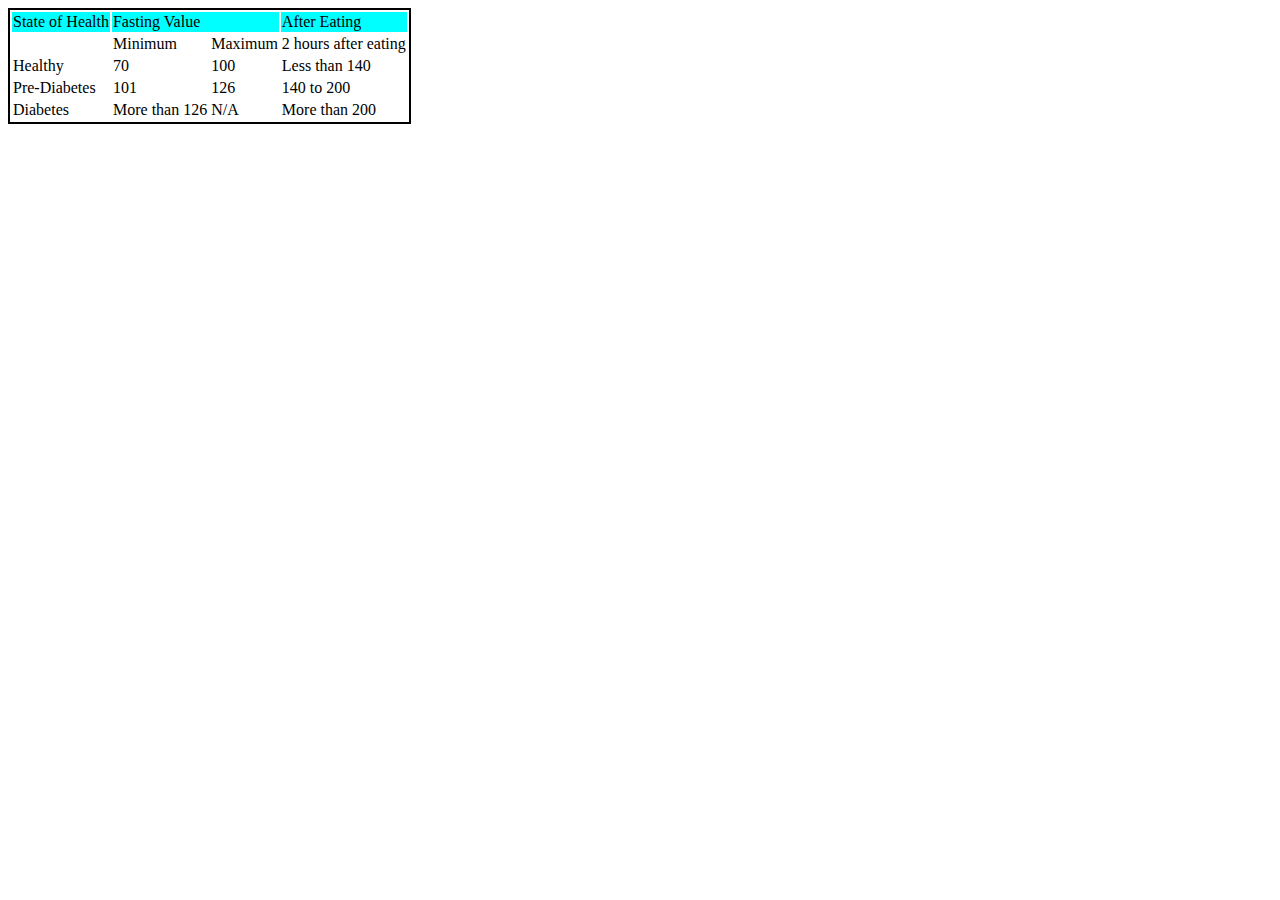
<file: index.html>
<!DOCTYPE html>
<html lang="en">
    <head>
        <meta charset="UTF-8">
        <meta http-equiv="X-UA-Compatible" content="IE=edge">
        <meta name="viewport" content="width=device-width, initial-scale=1.0">
        <title>Document</title>
    </head>
    <body>
        <table style="border: 2px solid black">
            <thead style="background-color: cyan;border: 3px solid red;">
                <td rowspan="2">State of Health</td>
                <td colspan="2">Fasting Value </td>
                <td>After Eating</td>
            </thead>
            <tbody>
            <tr>
                <td></td>
                <td>Minimum</td>
                <td>Maximum</td>
                <td>2 hours after eating</td>
            </tr>
            <tr>
                <td>Healthy</td>
                <td>70</td>
                <td>100</td>
                <td>Less than 140</td>
            </tr>
            <tr>
                <td>Pre-Diabetes</td>
                <td>101</td>
                <td>126</td>
                <td>140 to 200</td>
            </tr>
            <tr>
                <td>Diabetes</td>
                <td>More than 126</td>
                <td>N/A</td>
                <td>More than 200</td>
            </tr>
        </tbody>
        </table>
    </body>
</html>
</file>
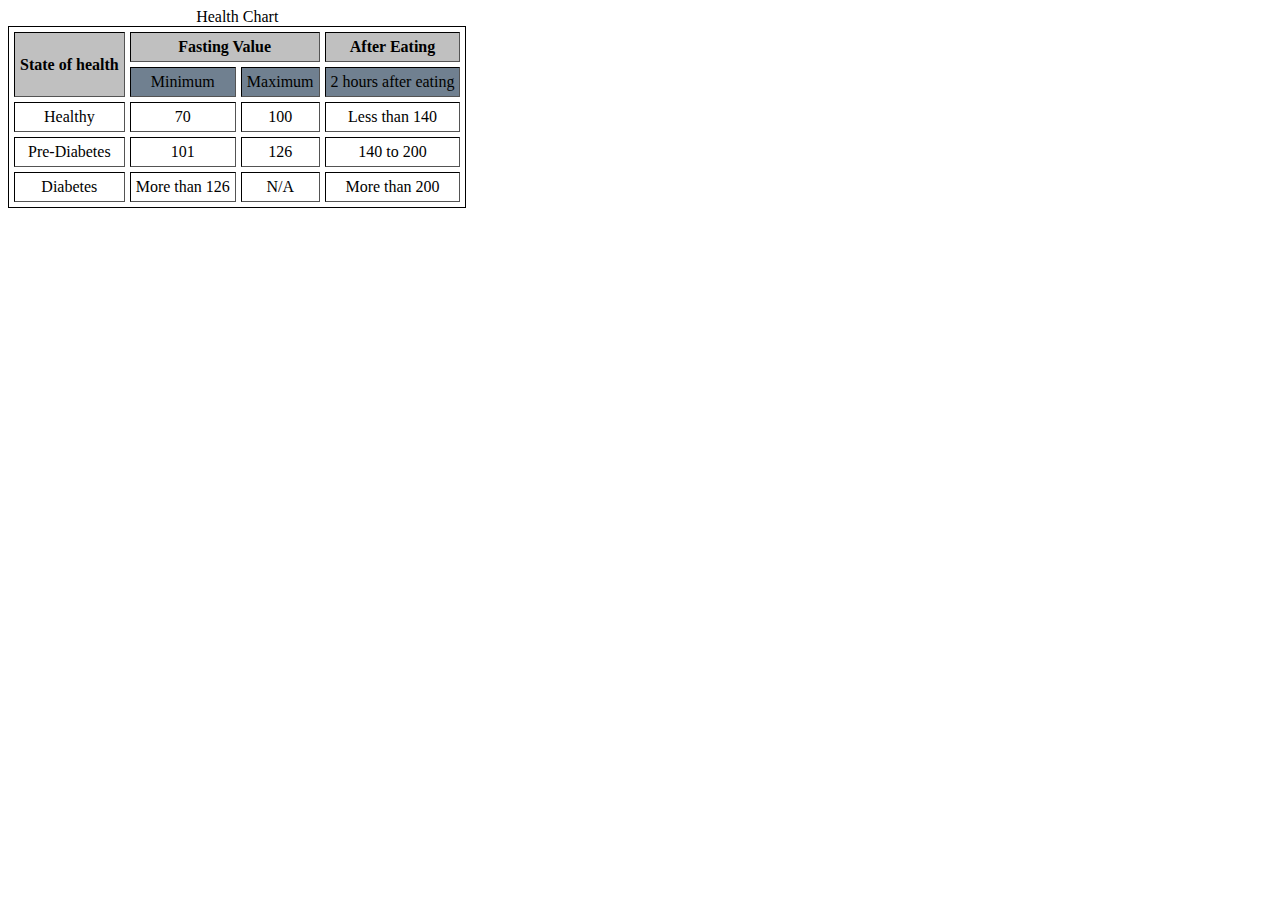
<file: Assignment1.html>
<!DOCTYPE html>
<html lang="en">
    <head>
        <meta charset="UTF-8">
        <meta http-equiv="X-UA-Compatible" content="IE=edge">
        <meta name="viewport" content="width=device-width, initial-scale=1.0">
        <title>Document</title>
    </head>
    <body>
         <table border = "1" cellpadding = "5" cellspacing = "5" style="border: 1px solid black">
            <thead>
                
            </thead>
            <tbody>
            <caption>Health Chart</caption>
            <tr style="text-align: center; background-color: silver;">
                <td rowspan="2"><b>State of health</b> </td>
                <td colspan="2"><b>Fasting Value</b> </td>
                <td><b>After Eating</b></td>

            </tr>
            <tr style="background: slategrey; text-align: center;">
                
                <td>Minimum</td>
                <td>Maximum</td>
                <td>2 hours after eating</td>
            </tr>
            
            <tr style="text-align: center;">
                <td>Healthy</td>
                <td>70</td>
                <td>100</td>
                <td>Less than 140</td>
            </tr>
            <tr style="text-align: center;">
                <td>Pre-Diabetes</td>
                <td>101</td>
                <td>126</td>
                <td>140 to 200</td>
            </tr>
            <tr style="text-align: center;">
                <td>Diabetes</td>
                <td>More than 126</td>
                <td>N/A</td>
                <td>More than 200</td>
            </tr>
        
        </tbody>
        </table>
    </body>
</html>
</file>
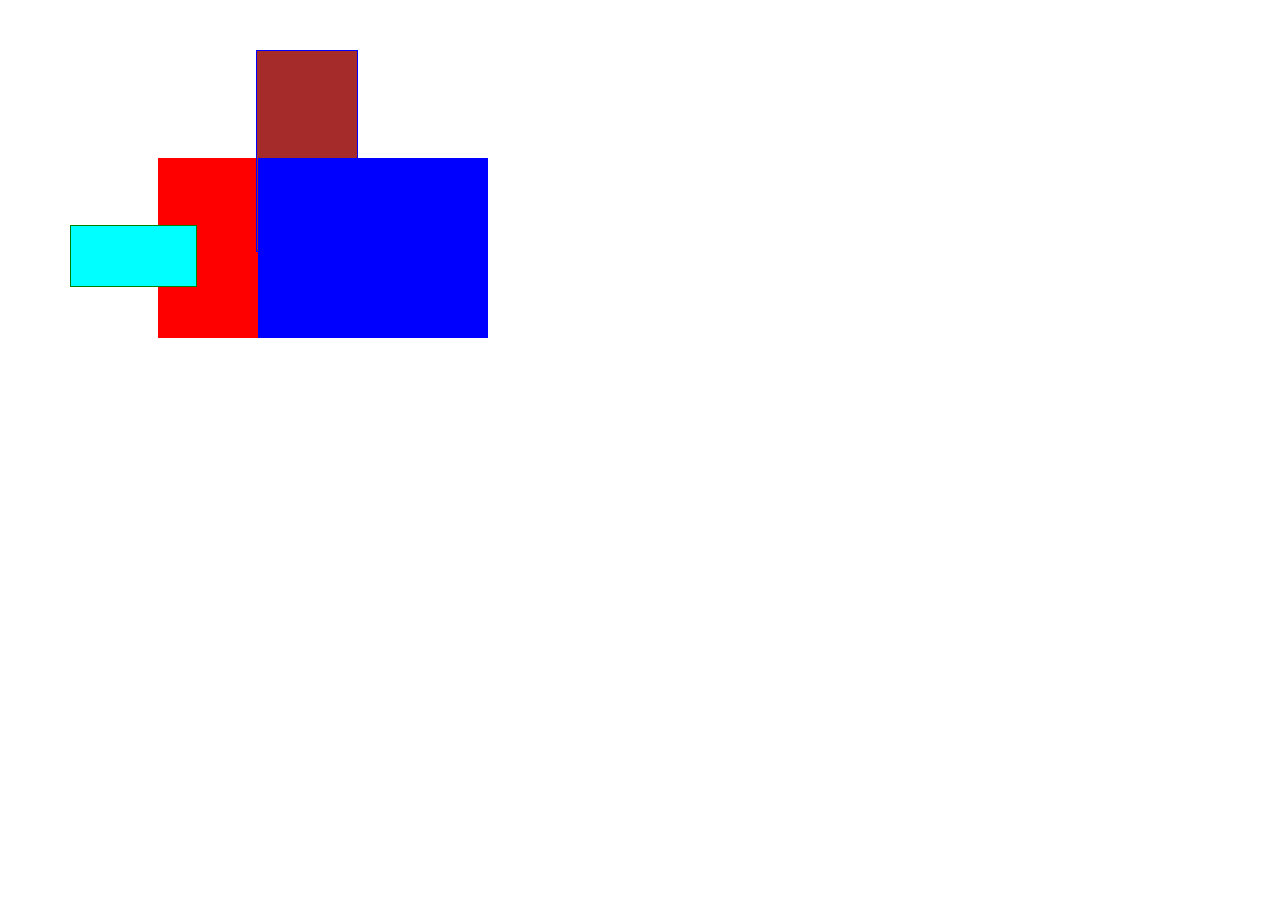
<file: Assignment2.html>
<!DOCTYPE html>
<html lang="en">
<head>
    <meta charset="UTF-8">
    <meta http-equiv="X-UA-Compatible" content="IE=edge">
    <meta name="viewport" content="width=device-width, initial-scale=1.0">
    <title>Document</title>
    <style>
        
        .darkblue {
        
            height: 180px;
            width: 230px;
            background-color: blue;
            position:fixed;
            left:258px;
            top:158px;
        }
        .red {
            height: 180px;
            width: 100px;
            background-color: red;
            position:fixed;
            top: 158px;
            left:158px
          
        }
        .cyan {
          
            border: 1px solid green;
            height: 60px;
            width: 125px;
            background-color: cyan;
            position:fixed;
            top: 225px;
            left:70px
          
        }
        .brown {
            
            border: 1px solid blue;
            height: 200px;
            width: 100px;
            background-color: brown;
            position:fixed;
            left:256px;
            top:50px
        }
        
        </style>
</head>
<body>

        
        <div class="red"> </div>
        <div class="brown"> </div>
        <div class="darkblue"> </div>
        <div class="cyan"> </div>
    
</body>
</html>
</file>
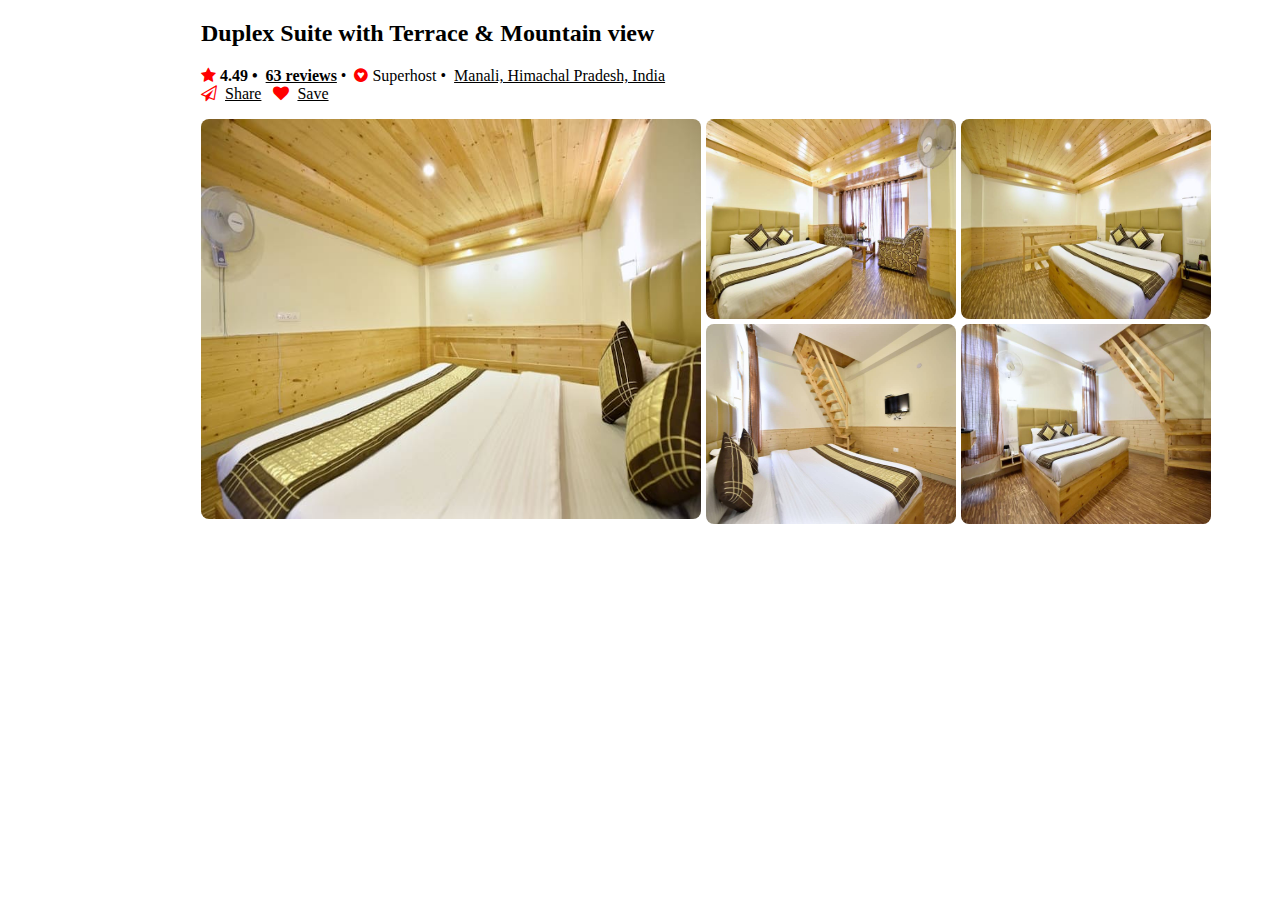
<file: Assignment3.html>
<!DOCTYPE html>
<html lang="en">
<head>
    <meta charset="UTF-8">
    <meta http-equiv="X-UA-Compatible" content="IE=edge">
    <meta name="viewport" content="width=device-width, initial-scale=1.0">
    <title>Document</title>
    <link rel="stylesheet" href="https://cdnjs.cloudflare.com/ajax/libs/font-awesome/4.7.0/css/font-awesome.min.css">
   <style>
            .checked{
                color:red;
            }
            .Grid{
                display:grid;
                grid-template-columns:500px 250px 250px;
                grid-template-rows: 1fr 1fr;
                height: 500px;
                
                grid-template-columns: 100 60px;
                grid-template-rows: 200px;
                row-gap: 5px;
                column-gap: 5px;
            }
            .first{
                
                grid-column: 1/2;
                grid-row: 1/3;
            }
            img {
                border-radius: 8px;
            }
   </style>
    
</head>
<body leftmargin="201px">
    <div class="Upper">
            <div><h2 >Duplex Suite with Terrace & Mountain view</h2></div>
            <div><span class="fa fa-star checked"></span>
            <span><b>4.49 &bull;</b></span>&nbsp;
            <span><b><u>63 reviews</u></b></span>&nbsp;&bull;&nbsp;
            <i class="fa fa-gratipay checked"></i>
            <span>Superhost</span>&nbsp;&bull;&nbsp;
            <span ><u style="font-weight: lighter;">Manali, Himachal Pradesh, India</u></span>&nbsp;&nbsp;&nbsp;&nbsp;&nbsp;&nbsp;&nbsp;&nbsp;&nbsp;&nbsp;&nbsp;&nbsp;&nbsp;&nbsp;&nbsp;&nbsp;&nbsp;&nbsp;&nbsp;&nbsp;&nbsp;&nbsp;&nbsp;&nbsp;&nbsp;&nbsp;&nbsp;&nbsp;&nbsp;&nbsp;&nbsp;&nbsp;&nbsp;&nbsp;&nbsp;&nbsp;&nbsp;&nbsp;&nbsp;&nbsp;&nbsp;&nbsp;&nbsp;&nbsp;&nbsp;&nbsp;&nbsp;&nbsp;&nbsp;&nbsp;&nbsp;&nbsp;&nbsp;&nbsp;&nbsp;&nbsp;&nbsp;&nbsp;&nbsp;&nbsp;&nbsp;&nbsp;&nbsp;&nbsp;&nbsp;&nbsp;&nbsp;&nbsp;&nbsp;&nbsp;&nbsp;&nbsp;&nbsp;&nbsp;&nbsp;&nbsp;&nbsp;&nbsp;&nbsp;&nbsp;&nbsp;&nbsp;&nbsp;&nbsp;&nbsp;&nbsp;&nbsp;&nbsp;&nbsp;&nbsp;&nbsp;&nbsp;&nbsp;&nbsp;&nbsp;&nbsp;&nbsp;&nbsp;&nbsp;&nbsp;&nbsp;&nbsp;
            <i class="fa fa-send-o checked"></i>&nbsp;
            <span><u>Share</u></span>&nbsp;&nbsp;
            <i class="fa fa-heart checked"></i>&nbsp;
            <span><u>Save</u></span></div>
    </div>
    <p></p>
    <div class="Grid" style="border-radius: 8px;">
        <div class="first"> <img src="79773cc4-f001-4fbe-9a86-41e840269047.jpeg" alt="First" width="500" height="400"> </div>
        <div class="second"><img src="b3f88834-3d1a-4ae1-a55b-9b801a8b0add.jpeg" alt="Second" width="250" height="200"></div>
        <div class="third"><img src="fc7e7f9a-e3f9-4fcf-97a3-518a4be928cd.jpeg" alt="third" width="250" height="200" ></div>
        <div class="fourth"><img src="2969b217-ac3d-4a64-abd6-e2ece6240a0c.jpeg" alt="fouth" width="250" height="200" ></div>
        <div class="fifth"><img src="d13e0735-1430-4791-8a07-fa8ca0ec9ab7.jpeg" alt="fifth" width="250" height="200"></div>
        

    </div>


</body>
</html>
</file>
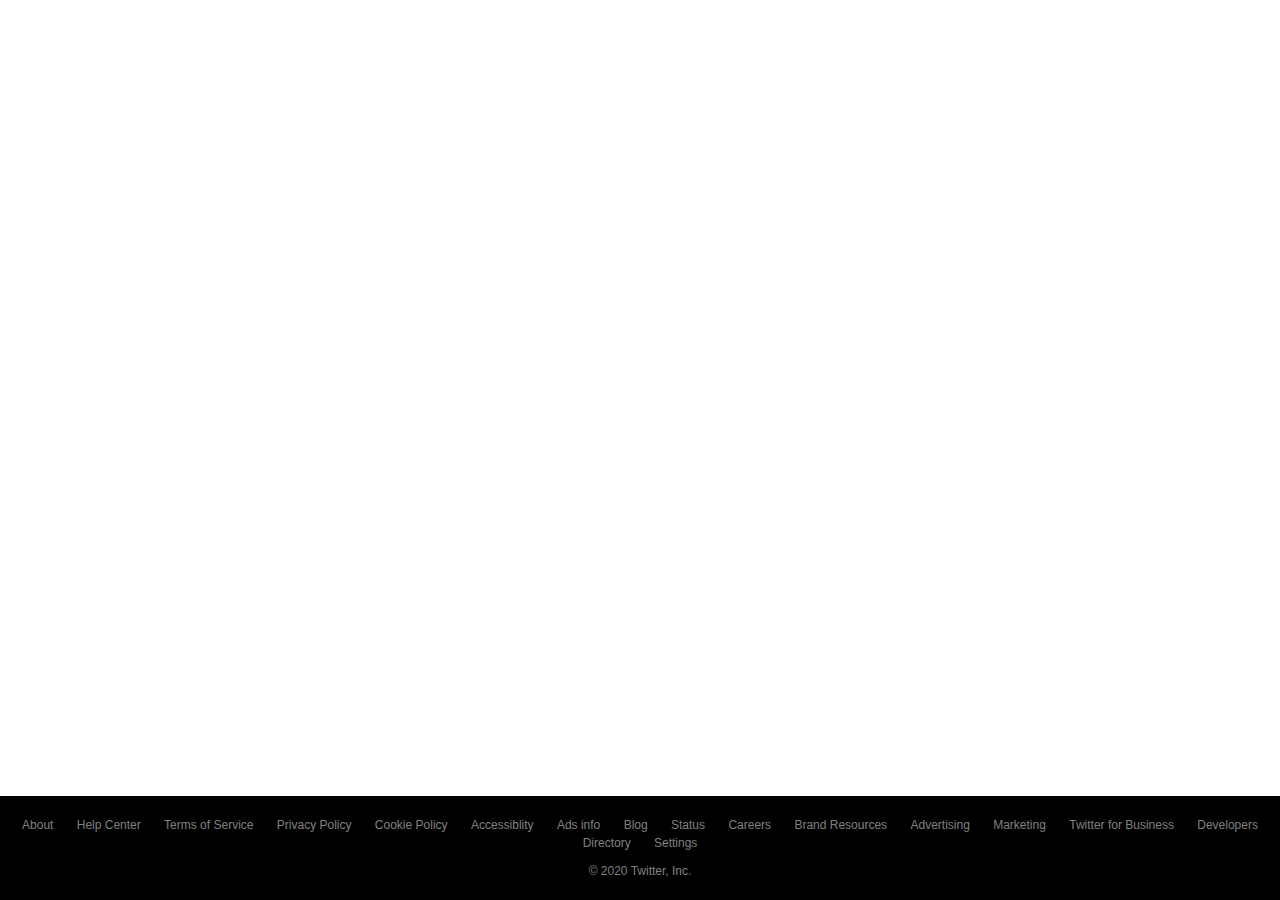
<file: hackathon.html>
<!DOCTYPE html>
<html lang="en">
<head>
    <meta charset="UTF-8">
    <meta http-equiv="X-UA-Compatible" content="IE=edge">
    <meta name="viewport" content="width=device-width, initial-scale=1.0">
    <title>Document</title>
    <style>
        * {
            margin: 0;
            padding: 0;
            box-sizing: border-box;
        }
        body {
            font-family: 'Segoe UI', Tahoma, Geneva, Verdana, sans-serif;
            font-weight: 400;

        }
        .twitter_footer{
            position: absolute;
            padding: 20px 0;
            background-color: black;
            bottom: 0px;
            width: 100%;
            
        }
        .twitter_footer ul
        {
            margin-top: 0;
            padding: 0;
            list-style: none;
            font-size: 12px;
            line-height: 1.5;
            color: gray;
            text-align: center;
        }

        .twitter_footer ul li {
            display: inline-block;
            padding: 0 10px;

        }
        .twitter_footer ul li a {
            
            color: gray;
        }
        a{
            text-decoration:none;
        }

        a:hover {
            text-decoration:underline;
        }
        
    </style>
</head>
<body>
    <footer class="twitter_footer">
            <ul class="list">
                <li><a href="">About</a> </li>
                <li><a href="">Help Center</a> </li>
                <li><a href="">Terms of Service</a></li>
                <li><a href=""> Privacy Policy</a></li>
                <li><a href=""> Cookie Policy</a></li>
                <li><a href="">Accessiblity</a></li>
                <li><a href="">Ads info</a></li>
                <li><a href="">Blog</a></li>
                <li><a href="">Status</a></li>
                <li><a href="">Careers</a></li>
                <li><a href="">Brand Resources</a></li>
                <li><a href="">Advertising</a></li>
                <li><a href="">Marketing</a></li>
                <li><a href="">Twitter for Business</a></li>
                <li><a href="">Developers</a></li>
                <li><a href="">Directory</a></li>
                <li><a href="">Settings</a></li>
            </ul>
            <ul>
                <li style="padding-top: 10px;">© 2020 Twitter, Inc.</li>
            </ul>
    </footer>
</body>
</html>
</file>
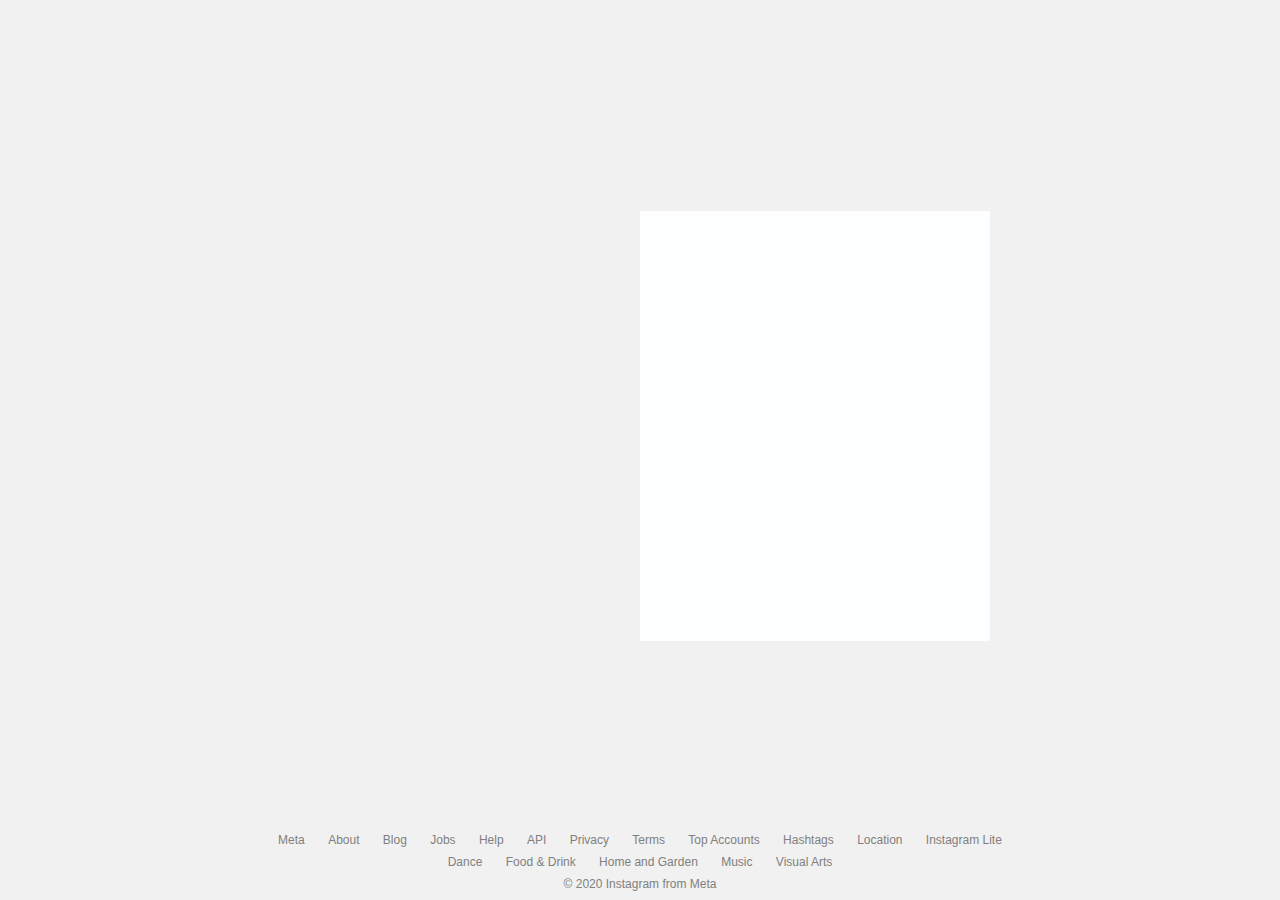
<file: instagram_login.html>
<!DOCTYPE html>
<html lang="en">
<head>
    <meta charset="UTF-8">
    <meta http-equiv="X-UA-Compatible" content="IE=edge">
    <meta name="viewport" content="width=device-width, initial-scale=1.0">
    <title>Instagran</title>
    <style>
        * {
                    box-sizing: border-box;
                    margin: 0;
                    padding: 0;
                                    }

                    body {
                            font-family: 'Segoe UI', Tahoma, Geneva, Verdana, sans-serif;
                            font-weight: 400;
                    }

                    .row {
                        display: flex;
                        flex-direction: row;
                    }

                    .left {
                        width: 50%;
                    }

                    .right {
                        width: 50%;
                    }

                    .row:after {
                        content: "";
                        display: table;
                        clear: both;
                    }
                    .twitter_footer{
                        position:relative;
                        padding: 10px 0;    
                        bottom: 0px;
                        width: 100%;
                        
                    }
                    .twitter_footer ul
                    {
                        margin-top: 0;
                        padding: 0;
                        list-style: none;
                        font-size: 12px;
                        line-height: 1;
                        color: gray;
                        text-align: center;
                    }

                    .twitter_footer ul li {
                        display: inline-block;
                        padding: 0 10px;

                    }
                    .twitter_footer ul li a {
                        
                        color: gray;
                    }
                    a{
                        text-decoration:none;
                    }

                    a:hover {
                        text-decoration:underline;
                    }

                    img {        
                        max-width: 100%;
                        object-fit: cover;
                        vertical-align: bottom;
                    }
                    .box {
                        background-color: #FDFEFF;
                        height: 350px;
                        width: 350px;
                        margin-top: 33%;
                        margin-right: 50px;
                        padding-bottom: 30px;

                    }
    </style>
</head>
<body style="background-color: #F1F1F1 ;">
    <div class="row" style="top: 0px;">
        <div class="column left" >          
            
        </div>
        <div class="column right" >
            <div class="box"></div>
            <div class="second" style="padding-top: 10px; width: 350px; height: 80px ; margin-right: 50px; background-color: #FDFEFF;"></div>

        </div>

    </div>
    
    <footer class="twitter_footer" style="background-color: #F1F1F1; position: absolute;">
        <ul class="list">
            <li><a href="https://about.twitter.com/en">Meta</a> </li>
            <li><a href="https://help.twitter.com/en">About</a> </li>
            <li><a href="https://twitter.com/en/tos">Blog</a></li>
            <li><a href="https://twitter.com/en/privacy"> Jobs</a></li>
            <li><a href="https://help.twitter.com/en/rules-and-policies/twitter-cookies"> Help</a></li>
            <li><a href="https://help.twitter.com/en/resources/accessibility">API</a></li>
            <li><a href="https://business.twitter.com/en/help/troubleshooting/how-twitter-ads-work.html?ref=web-twc-ao-gbl-adsinfo&utm_source=twc&utm_medium=web&utm_campaign=ao&utm_content=adsinfo">Privacy</a></li>
            <li><a href="https://blog.twitter.com/">Terms</a></li>
            <li><a href="https://status.twitterstat.us/">Top Accounts</a></li>
            <li><a href="https://careers.twitter.com/">Hashtags</a></li>
            <li><a href="https://about.twitter.com/en/who-we-are/brand-toolkit">Location</a></li>
            <li><a href="https://ads.twitter.com/login?ref=gl-tw-tw-twitter-advertise">Instagram Lite</a></li>
        </ul>
        <ul class="list" style="padding-top: 10px;">
            <li><a href="https://marketing.twitter.com/en_apac">Dance</a></li>
            <li><a href="https://business.twitter.com/?ref=web-twc-ao-gbl-twitterforbusiness&utm_source=twc&utm_medium=web&utm_campaign=ao&utm_content=twitterforbusiness">Food & Drink</a></li>
            <li><a href="https://developer.twitter.com/en">Home and Garden</a></li>
            <li><a href="https://twitter.com/i/directory/profiles">Music</a></li>
            <li><a href="https://twitter.com/settings/account/personalization">Visual Arts</a></li>
        </ul>
        <ul>
            <li style="padding-top: 10px;">© 2020 Instagram from Meta</li>
        </ul>        
    </footer>
    
</body>
</html>
</file>
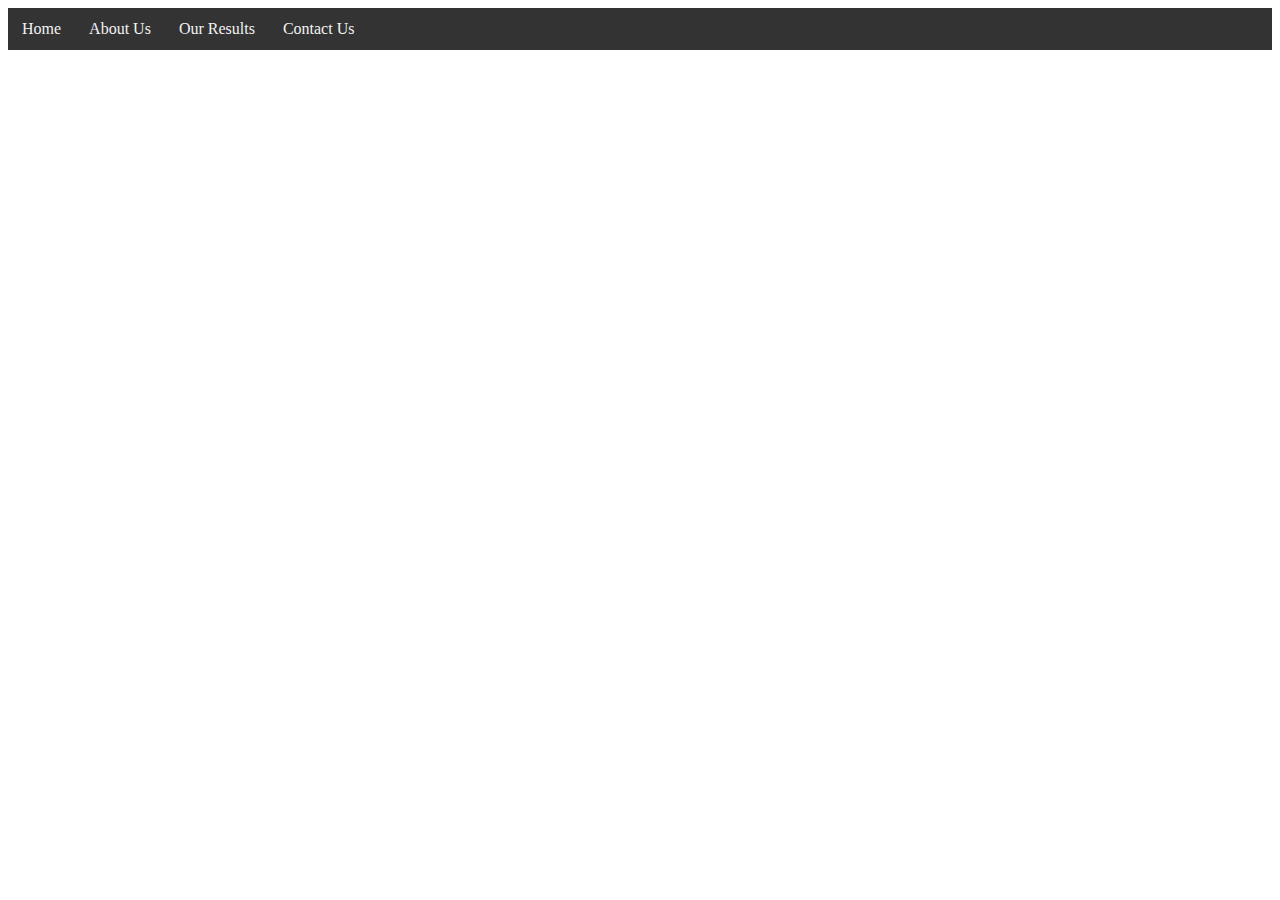
<file: practice.html>
<!DOCTYPE html>
<html lang="en">
<head>
    <meta charset="UTF-8">
    <meta http-equiv="X-UA-Compatible" content="IE=edge">
    <meta name="viewport" content="width=device-width, initial-scale=1.0">
    <link rel="stylesheet" href="practice.css">
    <link rel="stylesheet" href="https://cdnjs.cloudflare.com/ajax/libs/font-awesome/4.7.0/css/font-awesome.min.css">
    <link rel="stylesheet" href="">
    <title>Document</title>
</head>
<body>
    <div class="navbar">
        <a href="Home"> Home </a>
        <a href="#about-us"> About Us </a>
        <a href="#our-results"> Our Results </a>
        <a href="#contact-us"> Contact Us </a>
        <a href="#" class="icon"><i class="fa fa-bars"></i></a>
    </div>
    
</body>
</html>
</file>
<file: practice.css>
.navbar{
    background-color: #333;
    overflow: auto;
}
.navbar a {
    text-decoration: none;
    color: #f2f2f2;
    padding: 12px 14px;
    float: left;

}
.navbar a:hover {
    background-color: #ddd;
    color: black;
}
.navbar .icon {
    display: none;
}
</file>
